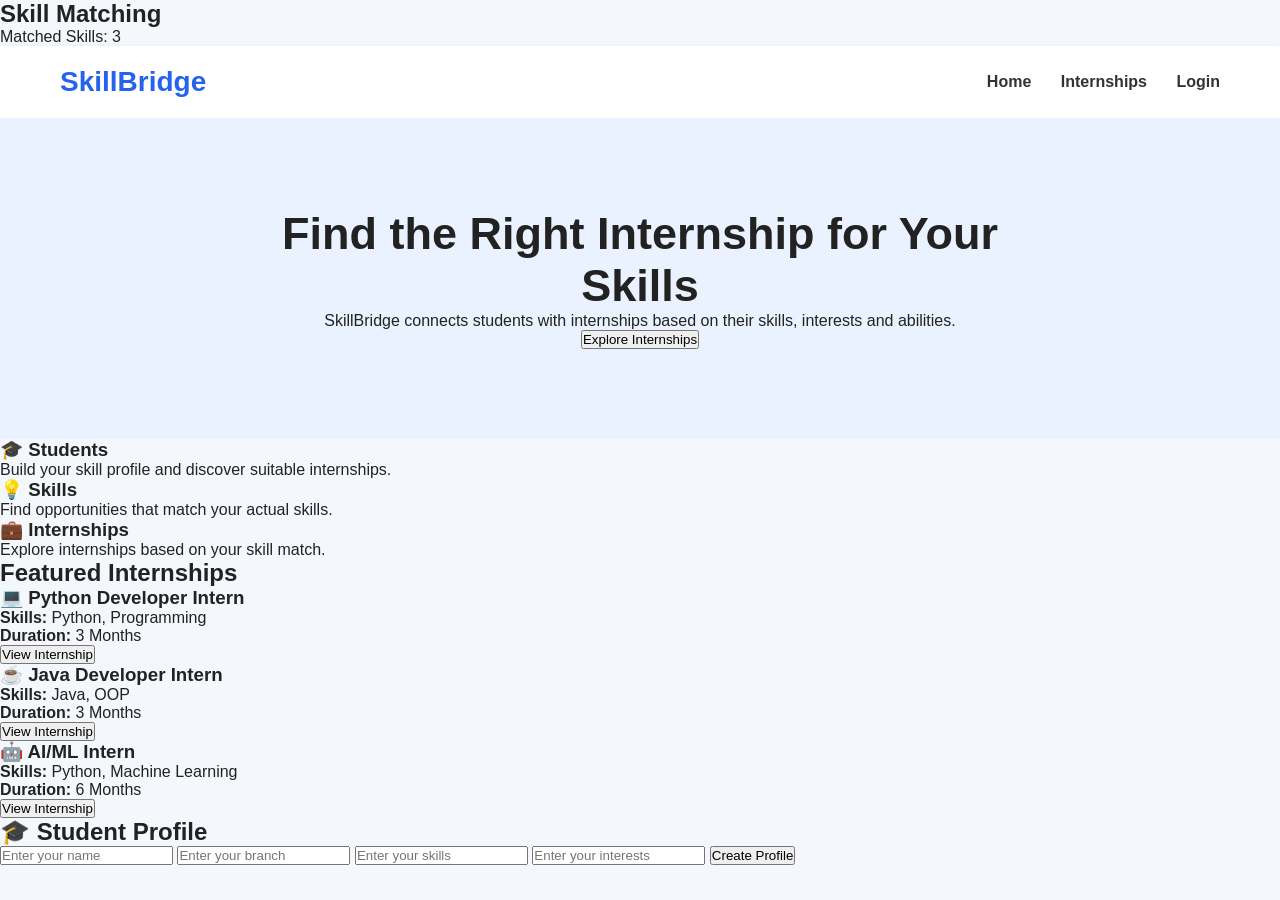
<file: index.html>
<!DOCTYPE html>
<html lang="en">
<head>
    <meta charset="UTF-8">
    <meta name="viewport" content="width=device-width, initial-scale=1.0">
    <title>SkillBridge</title>
    <link rel="stylesheet" href="style.css">
</head>

<body>
    <h2>Skill Matching</h2>
    <p id="skillResult"></p>

    <nav>
        <h2>SkillBridge</h2>

        <div>
            <a href="#">Home</a>
            <a href="#">Internships</a>
            <a href="#">Login</a>
        </div>
    </nav>

    <section class="hero">
        <h1>Find the Right Internship for Your Skills</h1>

        <p>
            SkillBridge connects students with internships
            based on their skills, interests and abilities.
        </p>

        <button id="findInternshipsBtn">Explore Internships</button>
    </section>

    <section class="features">

        <div class="card">
            <h3>🎓 Students</h3>
            <p>Build your skill profile and discover suitable internships.</p>
        </div>

        <div class="card">
            <h3>💡 Skills</h3>
            <p>Find opportunities that match your actual skills.</p>
        </div>

        <div class="card">
            <h3>💼 Internships</h3>
            <p>Explore internships based on your skill match.</p>
        </div>

    </section>
<section class="internships">

    <h2>Featured Internships</h2>

    <div class="internship-container">

        <div class="internship-card">
            <h3>💻 Python Developer Intern</h3>
            <p><strong>Skills:</strong> Python, Programming</p>
            <p><strong>Duration:</strong> 3 Months</p>
            <button>View Internship</button>
        </div>

        <div class="internship-card">
            <h3>☕ Java Developer Intern</h3>
            <p><strong>Skills:</strong> Java, OOP</p>
            <p><strong>Duration:</strong> 3 Months</p>
            <button>View Internship</button>
        </div>

        <div class="internship-card">
            <h3>🤖 AI/ML Intern</h3>
            <p><strong>Skills:</strong> Python, Machine Learning</p>
            <p><strong>Duration:</strong> 6 Months</p>
            <button>View Internship</button>
        </div>

    </div>

</section>
    <script src="script.js"></script>

</body>
</html>
<section class="student-profile">

    <h2>🎓 Student Profile</h2>

    <div class="profile-form">

        <input type="text" id="studentName" placeholder="Enter your name">

        <input type="text" id="studentBranch" placeholder="Enter your branch">

        <input type="text" id="studentSkills" placeholder="Enter your skills">

        <input type="text" id="studentInterest" placeholder="Enter your interests">

        <button id="createProfileBtn">Create Profile</button>

    </div>

</section>
</file>
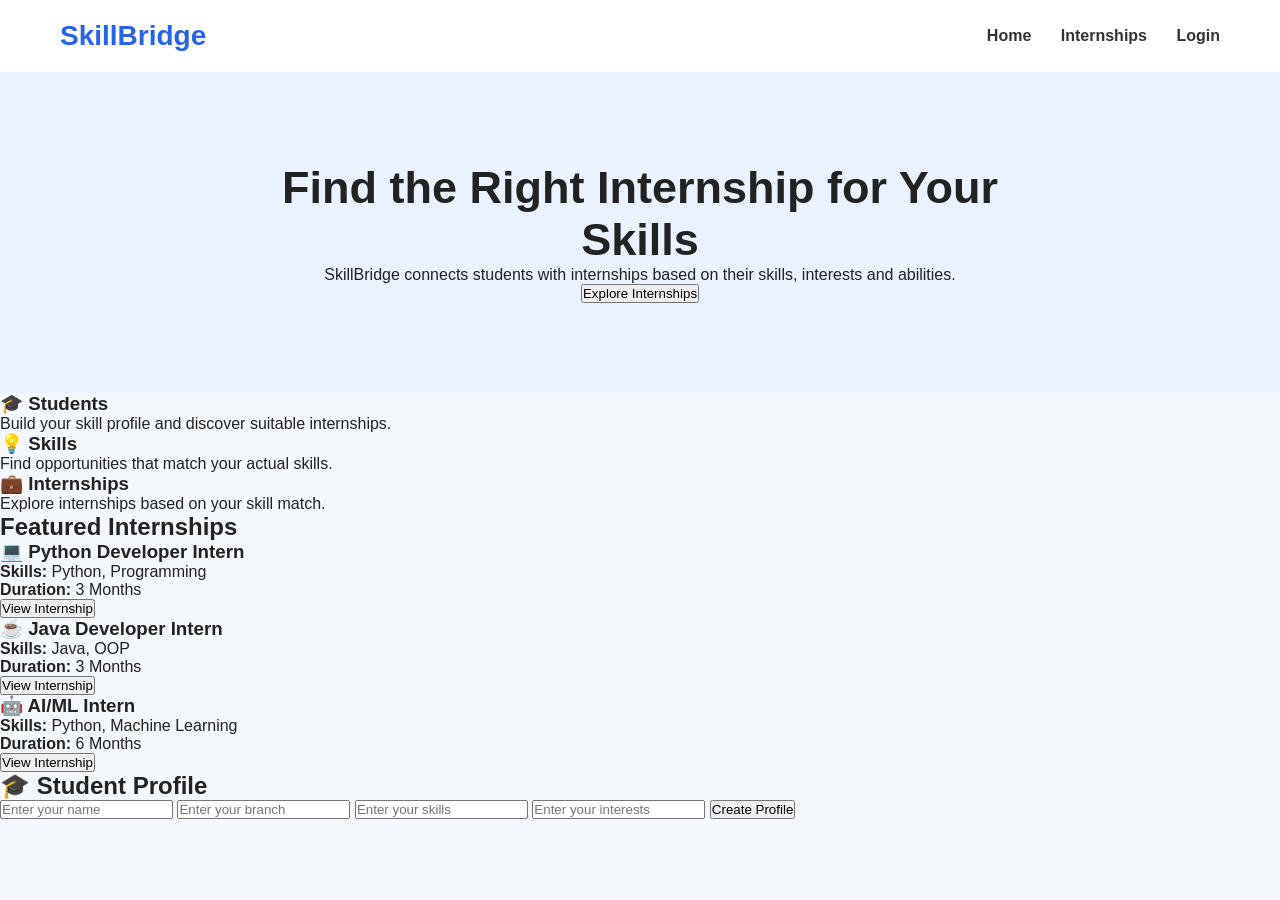
<file: frontend/index.html>
<!DOCTYPE html>
<html lang="en">
<head>
    <meta charset="UTF-8">
    <meta name="viewport" content="width=device-width, initial-scale=1.0">
    <title>SkillBridge</title>
    <link rel="stylesheet" href="style.css">
</head>

<body>

    <nav>
        <h2>SkillBridge</h2>

        <div>
            <a href="#">Home</a>
            <a href="#">Internships</a>
            <a href="#">Login</a>
        </div>
    </nav>

    <section class="hero">
        <h1>Find the Right Internship for Your Skills</h1>

        <p>
            SkillBridge connects students with internships
            based on their skills, interests and abilities.
        </p>

        <button id="findInternshipsBtn">Explore Internships</button>
    </section>

    <section class="features">

        <div class="card">
            <h3>🎓 Students</h3>
            <p>Build your skill profile and discover suitable internships.</p>
        </div>

        <div class="card">
            <h3>💡 Skills</h3>
            <p>Find opportunities that match your actual skills.</p>
        </div>

        <div class="card">
            <h3>💼 Internships</h3>
            <p>Explore internships based on your skill match.</p>
        </div>

    </section>
<section class="internships">

    <h2>Featured Internships</h2>

    <div class="internship-container">

        <div class="internship-card">
            <h3>💻 Python Developer Intern</h3>
            <p><strong>Skills:</strong> Python, Programming</p>
            <p><strong>Duration:</strong> 3 Months</p>
            <button>View Internship</button>
        </div>

        <div class="internship-card">
            <h3>☕ Java Developer Intern</h3>
            <p><strong>Skills:</strong> Java, OOP</p>
            <p><strong>Duration:</strong> 3 Months</p>
            <button>View Internship</button>
        </div>

        <div class="internship-card">
            <h3>🤖 AI/ML Intern</h3>
            <p><strong>Skills:</strong> Python, Machine Learning</p>
            <p><strong>Duration:</strong> 6 Months</p>
            <button>View Internship</button>
        </div>

    </div>

</section>
    <script src="script.js"></script>

</body>
</html>
<section class="student-profile">

    <h2>🎓 Student Profile</h2>

    <div class="profile-form">

        <input type="text" id="studentName" placeholder="Enter your name">

        <input type="text" id="studentBranch" placeholder="Enter your branch">

        <input type="text" id="studentSkills" placeholder="Enter your skills">

        <input type="text" id="studentInterest" placeholder="Enter your interests">

        <button id="createProfileBtn">Create Profile</button>

    </div>

</section>
</file>
<file: style.css>
* {
    margin: 0;
    padding: 0;
    box-sizing: border-box;
}

body {
    font-family: Arial, sans-serif;
    background: #f4f7fb;
    color: #222;
}

/* Navbar */
nav {
    display: flex;
    justify-content: space-between;
    align-items: center;
    padding: 20px 60px;
    background: white;
    box-shadow: 0 2px 8px rgba(0, 0, 0, 0.08);
}

nav h2 {
    color: #2563eb;
    font-size: 28px;
}

nav a {
    text-decoration: none;
    color: #333;
    margin-left: 25px;
    font-weight: bold;
}

/* Hero Section */
.hero {
    text-align: center;
    padding: 90px 20px;
    background: #eaf2ff;
}

.hero h1 {
    font-size: 45px;
    max-width: 800px;
    margin: auto;
    color: #1
    /* Internship Section */
.internships {
    padding: 60px 30px;
    text-align: center;
    background: white;
}

.internships h2 {
    font-size: 32px;
    margin-bottom: 35px;
    color: #1e3a8a;
}

.internship-container {
    display: flex;
    justify-content: center;
    gap: 25px;
    flex-wrap: wrap;
}

.internship-card {
    width: 300px;
    padding: 25px;
    background: #f4f7fb;
    border-radius: 12px;
    box-shadow: 0 4px 15px rgba(0, 0, 0, 0.08);
}

.internship-card h3 {
    margin-bottom: 15px;
}

.internship-card p {
    margin: 10px 0;
}
.student-profile {
    padding: 60px 20px;
    text-align: center;
    background: #eaf2ff;
}

.student-profile h2 {
    font-size: 32px;
    color: #1e3a8a;
    margin-bottom: 30px;
}

.profile-form {
    max-width: 500px;
    margin: auto;
    display: flex;
    flex-direction: column;
    gap: 15px;
}

.profile-form input {
    padding: 14px;
    border: 1px solid #ccc;
    border-radius: 8px;
    font-size: 16px;
}

.profile-form button {
    margin-top: 10px;
}
</file>
<file: frontend/style.css>
* {
    margin: 0;
    padding: 0;
    box-sizing: border-box;
}

body {
    font-family: Arial, sans-serif;
    background: #f4f7fb;
    color: #222;
}

/* Navbar */
nav {
    display: flex;
    justify-content: space-between;
    align-items: center;
    padding: 20px 60px;
    background: white;
    box-shadow: 0 2px 8px rgba(0, 0, 0, 0.08);
}

nav h2 {
    color: #2563eb;
    font-size: 28px;
}

nav a {
    text-decoration: none;
    color: #333;
    margin-left: 25px;
    font-weight: bold;
}

/* Hero Section */
.hero {
    text-align: center;
    padding: 90px 20px;
    background: #eaf2ff;
}

.hero h1 {
    font-size: 45px;
    max-width: 800px;
    margin: auto;
    color: #1
    /* Internship Section */
.internships {
    padding: 60px 30px;
    text-align: center;
    background: white;
}

.internships h2 {
    font-size: 32px;
    margin-bottom: 35px;
    color: #1e3a8a;
}

.internship-container {
    display: flex;
    justify-content: center;
    gap: 25px;
    flex-wrap: wrap;
}

.internship-card {
    width: 300px;
    padding: 25px;
    background: #f4f7fb;
    border-radius: 12px;
    box-shadow: 0 4px 15px rgba(0, 0, 0, 0.08);
}

.internship-card h3 {
    margin-bottom: 15px;
}

.internship-card p {
    margin: 10px 0;
}
.student-profile {
    padding: 60px 20px;
    text-align: center;
    background: #eaf2ff;
}

.student-profile h2 {
    font-size: 32px;
    color: #1e3a8a;
    margin-bottom: 30px;
}

.profile-form {
    max-width: 500px;
    margin: auto;
    display: flex;
    flex-direction: column;
    gap: 15px;
}

.profile-form input {
    padding: 14px;
    border: 1px solid #ccc;
    border-radius: 8px;
    font-size: 16px;
}

.profile-form button {
    margin-top: 10px;
}
</file>
